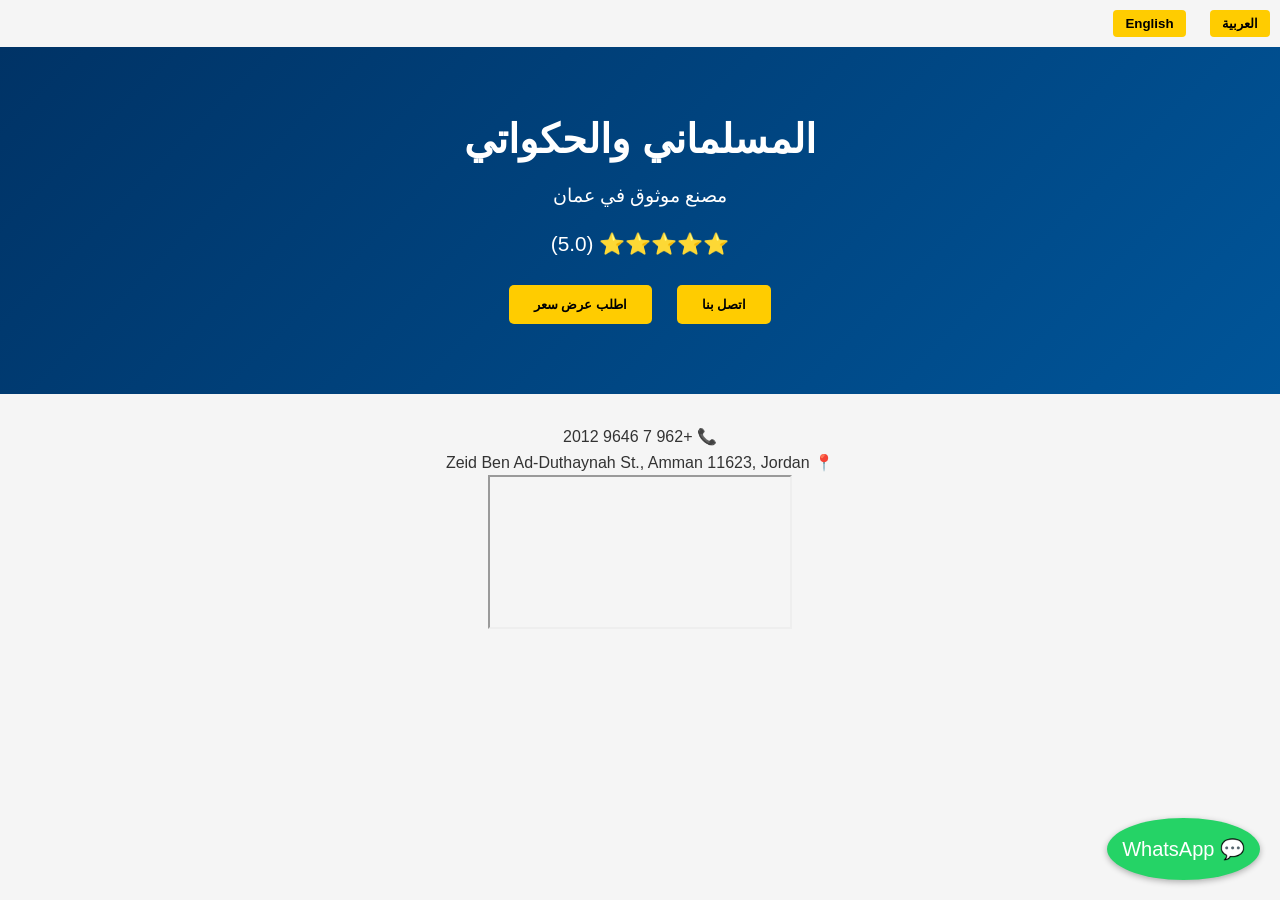
<file: index.html>
<!DOCTYPE html>
<html lang="ar" dir="rtl">
<head>
  <meta charset="UTF-8">
  <meta name="viewport" content="width=device-width, initial-scale=1.0">
  <title>المسلماني والحكواتي | Trusted Manufacturer in Amman</title>
  <link rel="stylesheet" href="style.css">
</head>
<body>
  <!-- Language Toggle -->
  <div class="lang-toggle">
    <button onclick="setLanguage('ar')">العربية</button>
    <button onclick="setLanguage('en')">English</button>
  </div>

  <!-- Hero Section -->
  <header class="hero">
    <h1 id="company-name">المسلماني والحكواتي</h1>
    <p id="slogan">مصنع موثوق في عمان</p>
    <div class="rating">⭐⭐⭐⭐⭐ (5.0)</div>
    <button onclick="location.href='contact.html'">اتصل بنا</button>
    <button onclick="location.href='services.html'">اطلب عرض سعر</button>
  </header>

  <!-- Quick Contact -->
  <section class="contact-info">
    <p>📞 +962 7 9646 2012</p>
    <p>📍 Zeid Ben Ad-Duthaynah St., Amman 11623, Jordan</p>
    <iframe src="https://www.google.com/maps?q=WW65+JP+Amman&output=embed"></iframe>
  </section>

  <!-- WhatsApp Button -->
  <a href="https://wa.me/962796462012" class="whatsapp-btn">💬 WhatsApp</a>

  <script src="script.js"></script>
</body>
</html>
</file>
<file: style.css>
/* Reset & Global Styles */
* {
  margin: 0;
  padding: 0;
  box-sizing: border-box;
}

body {
  font-family: "Tahoma", Arial, sans-serif;
  line-height: 1.6;
  background: #f5f5f5;
  color: #333;
}

/* Navbar */
.navbar {
  background: #003366;
  padding: 15px;
  display: flex;
  justify-content: space-between;
  align-items: center;
}

.navbar ul {
  list-style: none;
  display: flex;
  gap: 20px;
}

.navbar a {
  color: white;
  text-decoration: none;
  font-weight: bold;
}

.navbar a:hover {
  color: #ffcc00;
}

.lang-toggle button {
  margin-left: 10px;
  padding: 6px 12px;
  background: #ffcc00;
  border: none;
  border-radius: 4px;
  cursor: pointer;
}

.lang-toggle button:hover {
  background: #e6b800;
}

/* Hero Section */
.hero {
  text-align: center;
  padding: 60px 20px;
  background: linear-gradient(135deg, #003366, #005599);
  color: white;
}

.hero h1 {
  font-size: 2.5em;
}

.hero p {
  font-size: 1.2em;
  margin: 10px 0;
}

.rating {
  font-size: 1.3em;
  margin: 15px 0;
}

/* Buttons */
button {
  margin: 10px;
  padding: 12px 25px;
  background: #ffcc00;
  border: none;
  border-radius: 5px;
  cursor: pointer;
  font-weight: bold;
}

button:hover {
  background: #e6b800;
}

/* Services Preview */
.services-preview, .reviews-preview, .contact-info {
  padding: 30px;
  text-align: center;
}

/* Gallery */
.gallery {
  display: grid;
  grid-template-columns: repeat(auto-fit, minmax(250px, 1fr));
  gap: 15px;
  padding: 20px;
}

.gallery img {
  width: 100%;
  border-radius: 8px;
  box-shadow: 0 2px 6px rgba(0,0,0,0.2);
}

/* Reviews */
.review {
  background: #fff;
  padding: 15px;
  margin: 15px auto;
  border-left: 5px solid #003366;
  box-shadow: 0 2px 6px rgba(0,0,0,0.1);
  max-width: 600px;
}

/* Contact Form */
form {
  max-width: 500px;
  margin: 20px auto;
  background: #fff;
  padding: 20px;
  border-radius: 8px;
  box-shadow: 0 2px 6px rgba(0,0,0,0.1);
}

form label {
  display: block;
  margin: 10px 0 5px;
}

form input, form textarea {
  width: 100%;
  padding: 10px;
  margin-bottom: 15px;
  border: 1px solid #ccc;
  border-radius: 4px;
}

/* Footer */
footer {
  background: #003366;
  color: white;
  text-align: center;
  padding: 20px;
  margin-top: 40px;
}

/* WhatsApp Floating Button */
.whatsapp-btn {
  position: fixed;
  bottom: 20px;
  right: 20px;
  background: #25D366;
  color: white;
  padding: 15px;
  border-radius: 50%;
  text-decoration: none;
  font-size: 20px;
  box-shadow: 0 2px 6px rgba(0,0,0,0.3);
}

.whatsapp-btn:hover {
  background: #1ebe5d;
}

/* Responsive Design */
@media (max-width: 768px) {
  .navbar ul {
    flex-direction: column;
    gap: 10px;
  }

  .hero h1 {
    font-size: 2em;
  }

  .hero p {
    font-size: 1em;
  }

  .gallery {
    grid-template-columns: 1fr;
  }

  form {
    width: 90%;
  }
}
</file>
